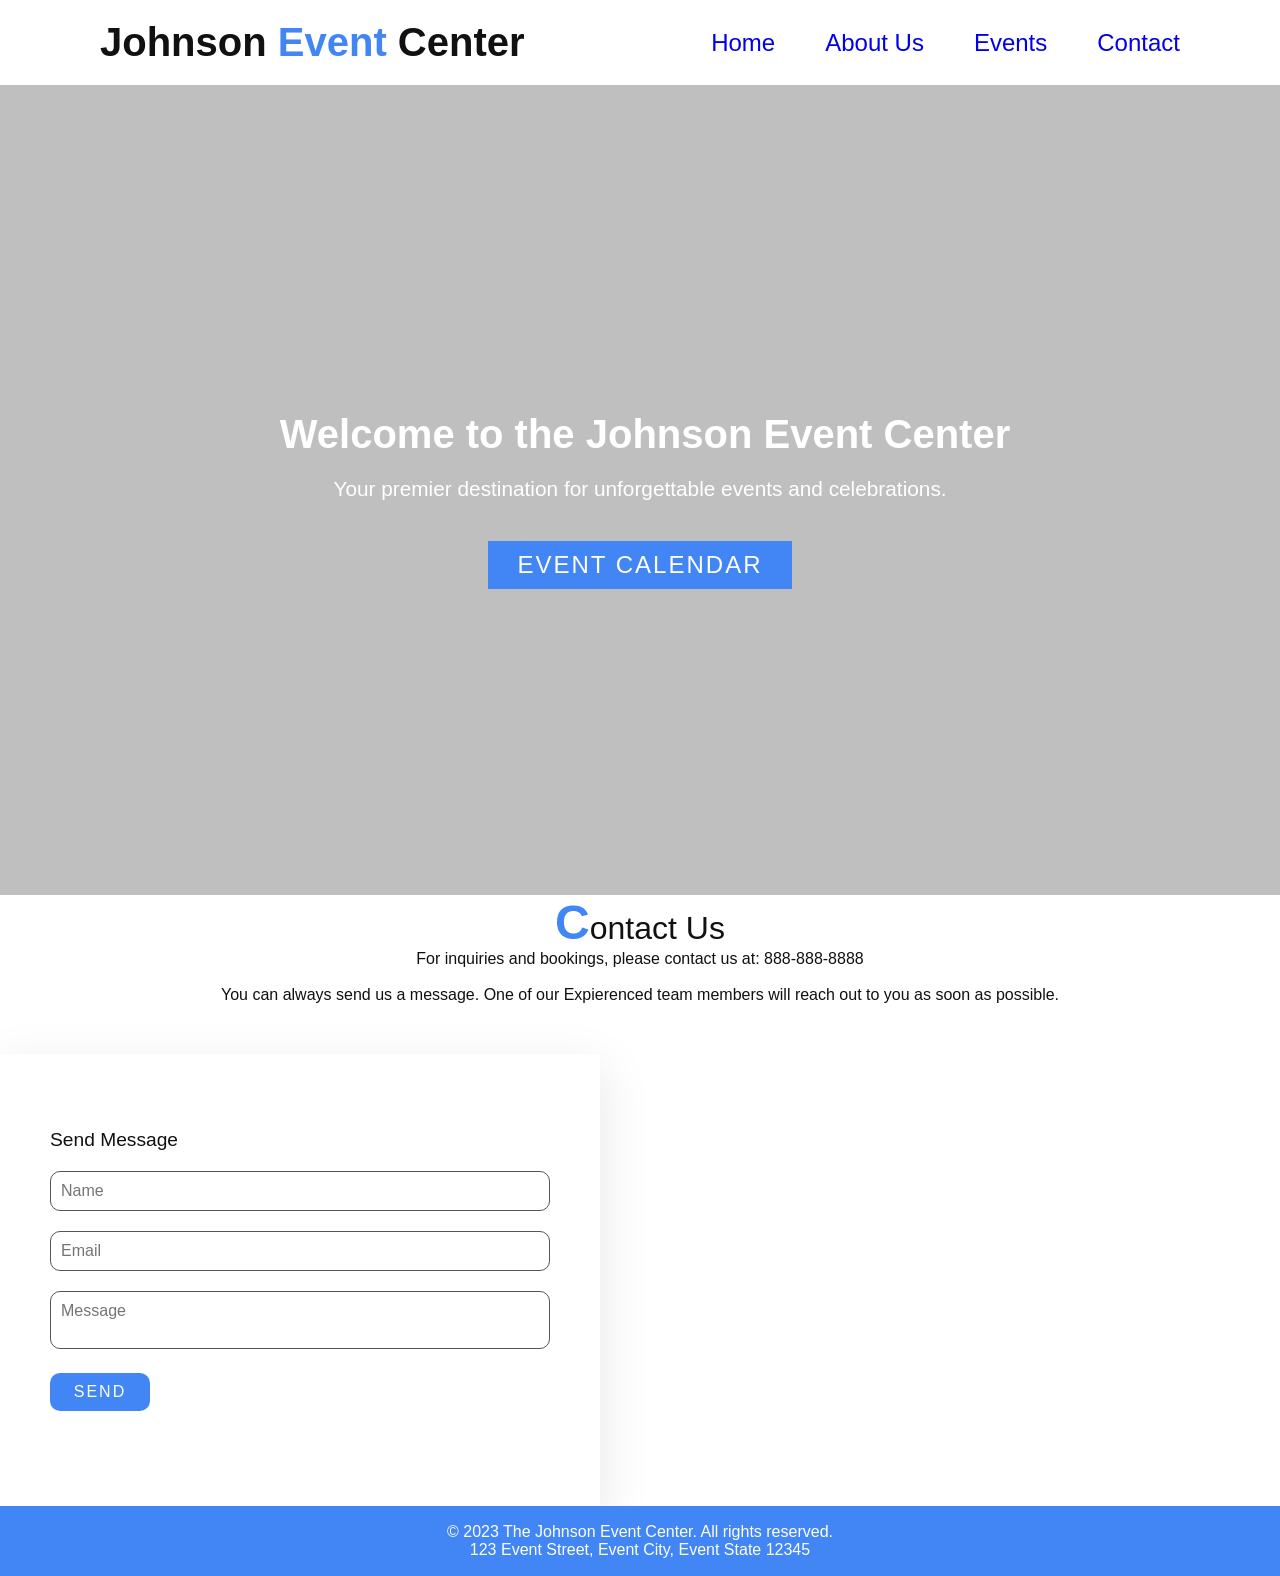
<file: Event Center Website/contact.html>
<!DOCTYPE html>
<html lang="en">
    <head>
        <meta charset="UTF-8" />
        <meta name="viewport" content="width=device-width, inital-scale=1.0" />
        <title>Contact</title>
        <link rel="stylesheet" href="styles.css" class="stylesheet" />
    </head>

    <body>
        <header class="sticky">
            <a href="#" class="logo">Johnson<span> Event</span> Center</a>
            <nav>
                <ul class="navigation">
                    <li><a href="index.html">Home</a></li>
                    <li><a href="about.html">About Us</a></li>
                    <li><a href="events.html">Events</a></li>
                    <li><a href="contact.html">Contact</a></li>
                </ul>
            </nav>
        </header>

        <main>
            <section class="banner">
                <div class="content">
                    <h2>Welcome to the Johnson Event Center</h2>
                    <p>Your premier destination for unforgettable events and celebrations.</p>
                    <a href="events.html" class="btn">Event Calendar</a>
                </div>
            </section>

            <section class="forum">
                <div class="title">
                    <h2 class="titleText"><span>C</span>ontact Us</h2>
                    <p>For inquiries and bookings, please contact us at: 888-888-8888</p>
                </br>
                <p>You can always send us a message. One of our Expierenced team members will reach out to you as soon as possible.</p>
                </div>
                <form action="#" method="POST">
                    <div class="contactform">
                        <h3>Send Message</h3>
                        <div class="inputbox">
                            <input type="text" placeholder="Name" required />
                        </div>

                        <div class="inputbox">
                            <input type="email" placeholder="Email" required />
                        </div>

                        <div class="inputbox">
                            <textarea placeholder="Message" required></textarea>
                        </div>

                        <div class="inputbox">
                            <input type="submit" value="Send" />
                        </div>
                    </div>
                </form>
            </section>
        </main>
        <div class="footer">
            <p>&copy; 2023 The Johnson Event Center. All rights reserved.</p>
            <p>123 Event Street, Event City, Event State 12345</p>
        </div>
    </body>
</html>
</file>
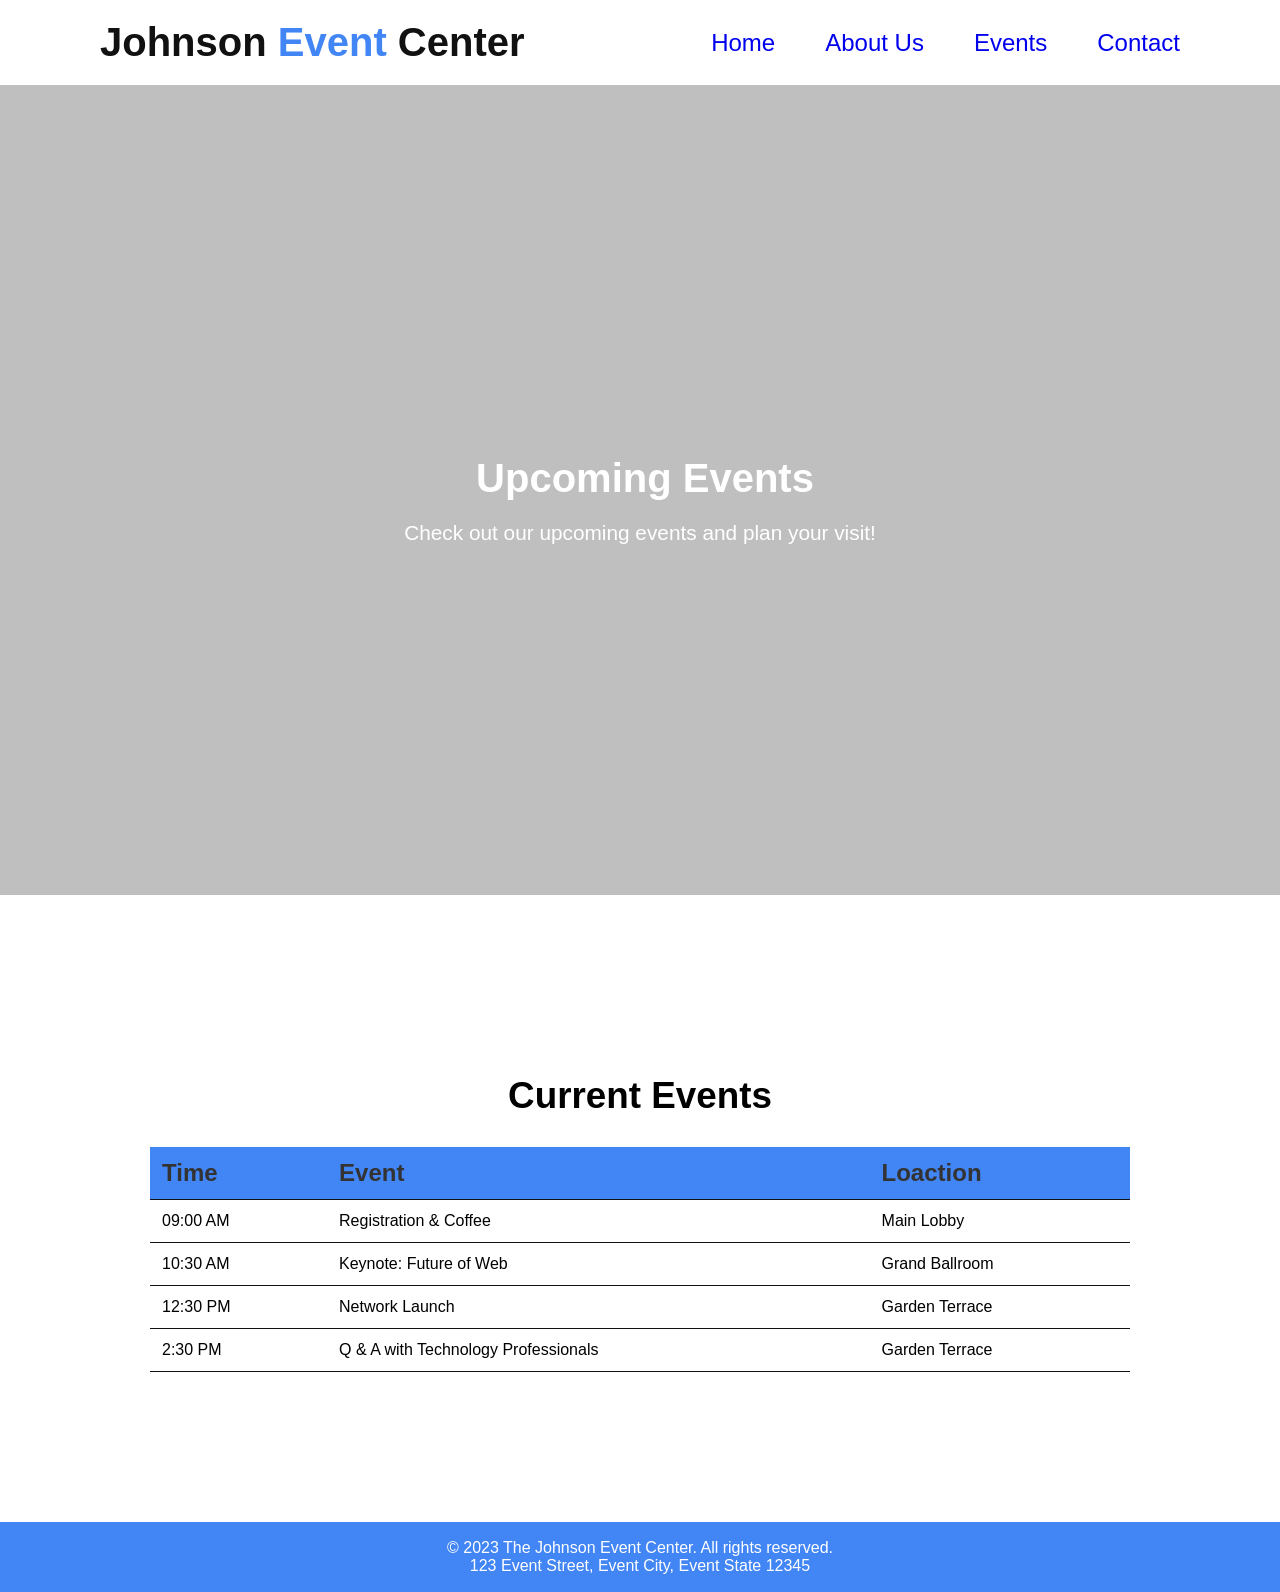
<file: Event Center Website/events.html>
<!DOCTYPE html>
<meta charset="UTF-8" />
<meta name="viewport" content="width=device-width, initial-scale=1.0" />
<title>Events</title>
<link rel="stylesheet" href="styles.css" />
</head>

<body>
    <main>
        <header class="sticky">
            <a href="#" class="logo">Johnson<span> Event</span> Center</a>
            <nav>
                <ul class="navigation">
                    <li><a href="index.html">Home</a></li>
                    <li><a href="about.html">About Us</a></li>
                    <li><a href="events.html">Events</a></li>
                    <li><a href="contact.html">Contact</a></li>
                </ul>
            </nav>
        </header>

        <section class="banner">
            <div class="content">
                <h2>Upcoming Events</h2>
                <p>Check out our upcoming events and plan your visit!</p>
            </div>
        </section>
    </main>

    <section class="events">
        <div class="event-list">
            <h4>Current Events</h4>
            <table>
                <thread>
                    <tr>
                        <th>Time</th>
                        <th>Event</th>
                        <th>Loaction</th>
                    </tr>
                </thread>
                <tbody>
                    <tr>
                        <td>09:00 AM</td>
                        <td>Registration & Coffee</td>
                        <td>Main Lobby</td>
                    </tr>
                    <tr>
                        <td>10:30 AM</td>
                        <td>Keynote: Future of Web</td>
                        <td>Grand Ballroom</td>
                    </tr>
                    <tr>
                        <td>12:30 PM</td>
                        <td>Network Launch</td>
                        <td>Garden Terrace</td>
                    </tr>
                    <tr>
                        <td>2:30 PM</td>
                        <td>Q & A with Technology Professionals</td>
                        <td>Garden Terrace</td>
                    </tr>
                </tbody>
            </table>
        </div>
    </section>

    <div class="footer">
        <p>&copy; 2023 The Johnson Event Center. All rights reserved.</p>
         <p>123 Event Street, Event City, Event State 12345</p>
    </div>
</body>
</html>
</file>
<file: Event Center Website/styles.css>
@import url('https://fonts.googleapis.com/css2?family=Archivo+Black&family=Google+Sans+Flex:opsz,wght@6..144,1..1000&display=swap');
* {
    box-sizing: border-box;
    padding: 0;
    margin: 0;
    font-family: "Google Sans Flex", sans-serif;
}

.navigation {
    @media (width<= 300px) {
        display: none;
    }
}

.toggle {
    @media (width > 300px) {
        display: none;
    }
}

p {
    font-weight: 300;
    color: #111;
}

header {
    display: flex;
    justify-content: space-between;
    align-items: center;
    padding: 40px 100px;
}

.header h1 {
    font-weight: bold;
    text-decoration: none;
    font-size: 2.5em;
}

header .navigation{
    display: flex;
    list-style: none;
    gap: 30px;
}

header .navigation li a {
    text-decoration: none;
    font-weight:400px;
    font-size: 1.5em;
}

.logo {
    color: #111;
    font-weight: bold;
    font-size: 2.5em;
    text-decoration: none;
}

header .logo span {
    color: #4285F4;
}

header .navigation {
    display: flex;
    position: relative;
}

header .navigation li {
    list-style: none;
    margin-left: 20px;
}

.banner {
    width: 100%;
    min-height: 90vh;
    display: flex;
    justify-content: center;
    align-items: center;
    background: linear-gradient(rgba(0, 0, 0, 0.25), rgba(0, 0, 0, 0.25)), 
    url(https://images.pexels.com/photos/35120687/pexels-photo-35120687.jpeg?_gl=1*16jcyi0*_ga*MTY1MjI4NjY2NC4xNzc2NTUyODc3*_ga_8JE65Q40S6*czE3NzcyNDEyNTEkbzIkZzEkdDE3NzcyNDIyOTckajYwJGwwJGgw);
    background-size: cover;
}

.content {
    max-width: 900px;
    text-align: center;
}

.banner .content h2 {
    font-size: 2.5em;
    color: white;
    margin-top: 20px;
    padding-left: 10px;
}

.banner .content p {
    font-size: 1.3em;
    color: white;
    margin-top: 20px;
}

.btn {
    font-size: 1.5em;
    color: white;
    background-color: #4285F4;
    padding: 10px 30px;
    text-decoration: none;
    text-transform: uppercase;
    letter-spacing: 2px;
    transition: 0.5s;
    margin-top: 40px;
    display: inline-block;
}

.about {
    padding: 60px;
}

.row {
    display: flex;
    justify-content: space-between;
    width: 100%;
}

.row .col50 {
    width: 48%;
}

.imgbx {
    width: 100%;
    min-height: 300px;
}

.imgbx img {
    width: 100%;
    height: 100%;
    object-fit: cover;
}

.titleText {
    color: #111;
    font-size: 2em;
    font-weight: 300;
}

.title p {
    color: #111;
    font-weight: 400;
}

.titleText span {
    color: #4285F4;
    font-weight: 700;
    font-size: 1.5em;
}

.services {
    padding: 90px;
}

.title {
    width: 100%;
    display: flex;
    justify-content: center;
    align-items: center;
    flex-direction: column;
}

.services-content {
    display: flex;
    justify-content: center;
    flex-wrap: wrap;
    margin-top: 40px;
}

.services-content .box {
    width: 340px;
    margin: 20px;
    border: 15px solid #fff;;
    box-shadow: 0 5px 35px lightgray;
}

.text {
    text-align: center;
    padding: 15px 0 5px;
}

.services-content .box .imgbx {
    width: 100%;
    height: 300px;
}

.sticky {
    background: #fff;
    padding: 20px 100px;
    box-shadow: 0 5px 20px rgba(o, 0, 0, 0.05);
}

.contactform {
    padding: 75px 50px;
    background: #fff;
    box-shadow: 0 15px 50px rgba(0, 0, 0, 0.1);
    max-width: 600px;
    margin-top: 50px;
}

.contactform h3 {
    color: #111;
    font-size: 1.2em;
    margin-bottom: 20px;
    font-weight: 450;
}

.contactform .inputbox {
    position: relative;
    width: 100%;
    margin-bottom: 20px;
}

.contactform .inputbox input,
.contactform .inputbox textarea {
    width: 100%;
    border: 1px solid #555;
    border-radius: 10px;
    padding: 10px;
    color: #111;
    outline: none;
    font-size: 16px;
    font-weight: 300;
    resize: none;
}

.contactform .inputbox input[type="submit"] {
    font-size: 1em;
    color: #fff;
    background: #4285F4;
    display: inline-block;
    text-transform: uppercase;
    text-decoration: none;
    letter-spacing: 2px;
    max-width: 100px;
    transition: 0.5s;
    font-weight: 500;
    border: none;
    cursor: pointer;
}

.contactus {
    background: url(https://images.pexels.com/photos/17206162/pexels-photo-17206162.jpeg?_gl=1*1ft453i*_ga*MTY1MjI4NjY2NC4xNzc2NTUyODc3*_ga_8JE65Q40S6*czE3Nzc1ODA4NzIkbzYkZzEkdDE3Nzc1ODEwNjYkajQ0JGwwJGgw);
    background-size: cover;  
}

.contactus h2 {
    color: #fff;
    font-weight: 1.5em;
}

.contactus p {
    color: #4285F4;
}

.footer {
    background: #4285F4;
    width: 100%;
    height: 70px;
    display: flex;
    justify-content: center;
    align-items: center;
    flex-direction: column;
}

.footer p {
    color: #fff;
    font-weight: 300;
}

.footer .icons a {
    color: #fff;
}

.mission {
    text-align: center;
    padding: 40px;
    display: inline-block;
    margin-left: 60px;
    margin-top: 30px;
}

.team {
    padding: 50px;
    display: flex;
    flex-wrap: wrap;
}

.events {
    padding: 150px;
}

table {
    width: 100%;
    border-collapse: collapse;
}

th, td {
    padding: 12px;
    border-bottom: 1px solid #111;
    text-align: left;
}

th {
    background-color: #4285F4;
    color: #333;
    font-size: 1.5em;
}

.events .event-list h4 {
    text-align: center;
    padding: 30px;
    font-size: 2.3em;
}
</file>
